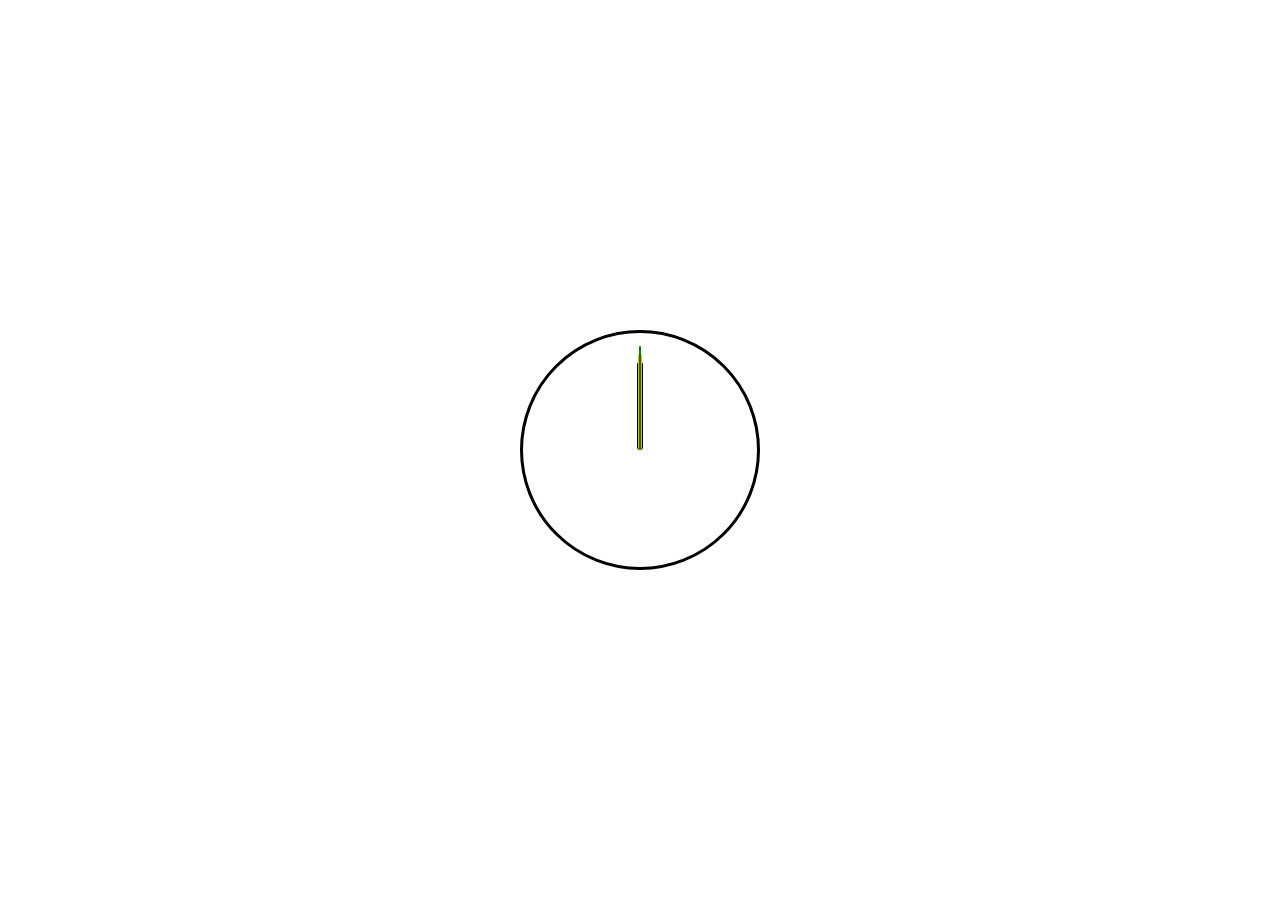
<file: index.html>
<!DOCTYPE html>
<html lang="en">
	<head>
		<meta charset="UTF-8" />
		<meta http-equiv="X-UA-Compatible" content="IE=edge" />
		<meta name="viewport" content="width=device-width, initial-scale=1.0" />
		<title>Analog Clock</title>
		<link rel="stylesheet" href="./style.css" />
		<link rel="shortcut icon" href="./icons8-javascript-48.png" type="image/x-icon" />
	</head>
	<body>
		<div class="clock">
			<div class="hour"></div>
			<div class="minute"></div>
			<div class="second"></div>
		</div>
		<script src="./app.js"></script>
	</body>
</html>
</file>
<file: style.css>
*,
*::after,
*::before {
	margin: 0;
	padding: 0;
	box-sizing: border-box;
}

body {
	font-size: 16px;
	font-family: -apple-system, BlinkMacSystemFont, 'Segoe UI', Roboto, Oxygen, Ubuntu, Cantarell,
		'Open Sans', 'Helvetica Neue', sans-serif;

	display: flex;
	align-items: center;
	justify-content: center;
	height: 100vh;
	width: 100vw;
	background-color: #fff;
}

.clock {
	display: flex;
	justify-content: center;
	align-items: center;
	height: 15rem;
	width: 15rem;
	background-color: #fff;
	border-radius: 50%;
	border: 3px solid black;
}

.hour,
.minute,
.second {
	position: absolute;
	display: flex;
	/* border: 2px solid red; */
	justify-content: center;
}

.hour {
	height: 11rem;
	width: 11rem;
}

.hour::before {
	content: '';
	height: 50%;
	width: 6px;
	border-radius: 3px;
	background-color: #000;
}

.minute {
	height: 12rem;
	width: 12rem;
}

.minute::before {
	content: '';
	height: 50%;
	width: 4px;
	border-radius: 2px;
	background-color: orange;
}

.second {
	height: 13rem;
	width: 13rem;
}

.second::before {
	content: '';
	height: 50%;
	width: 2px;
	border-radius: 1px;
	background-color: green;
}
</file>
